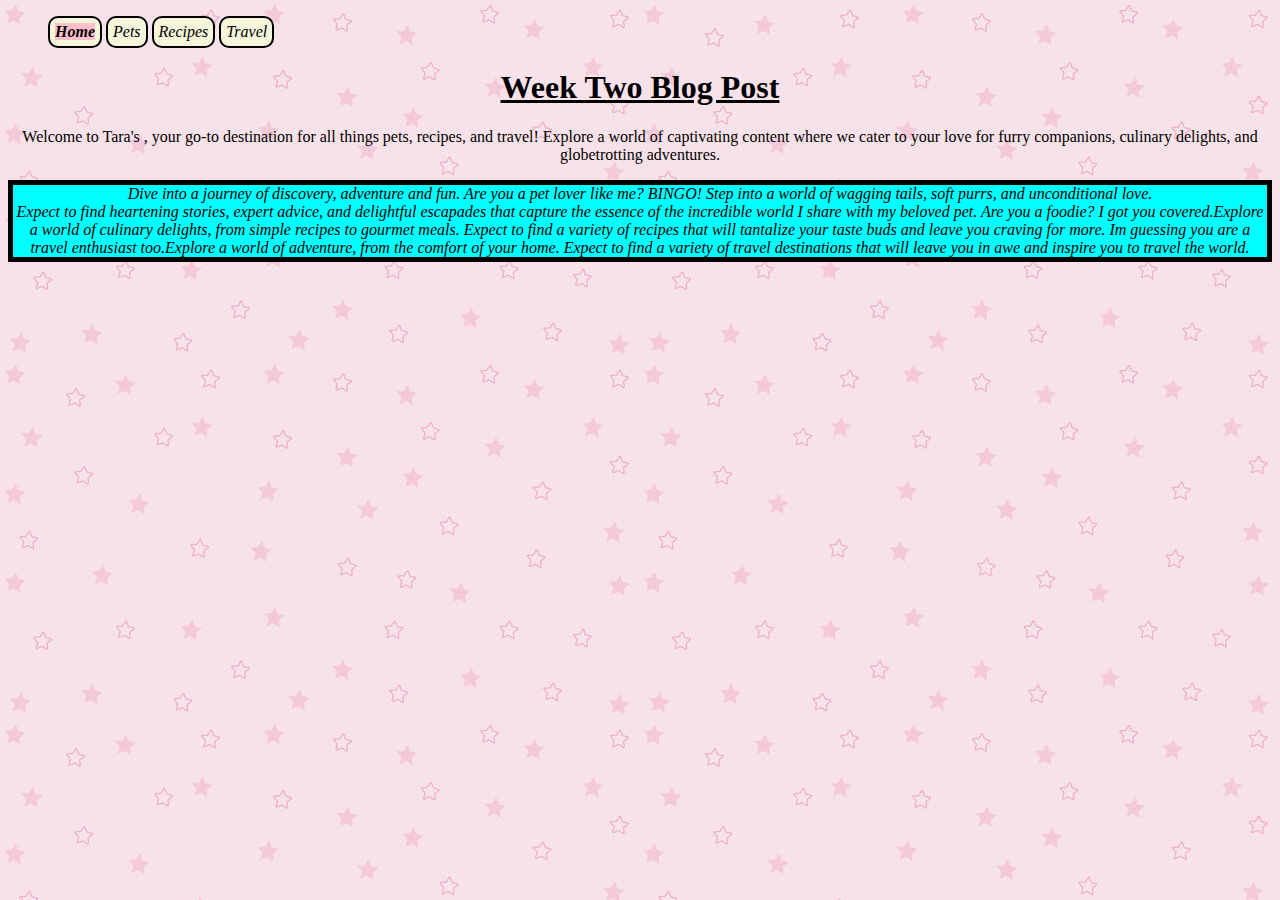
<file: index.html>
<!DOCTYPE html>
<html lang="en">
<head>
    <meta charset="UTF-8">
    <meta name="viewport" content="width=device-width, initial-scale=1.0">
    <link rel="stylesheet" href="css/great.css">
    
    <title>Home</title>
</head>
<body class="trav-background">
    <a href = "#index" class="skip">Skip to Main Content</a>
    <main id="index">

    <header>
        <nav>
            <ul class="nav-menu">
                <li><a href = "index.html" class="active">Home</a></li>
                <li><a href = "pets.html">Pets</a></li>
                <li><a href = "recipes.html">Recipes</a></li>
                <li><a href="travel.html">Travel</a></li>
            </ul>
        </nav>
    </header>

        <h1 style="text-align: center;font-family: 'Times New Roman', Times, serif; text-decoration:underline;"> Week Two Blog Post </h1>
    
        <div>
            <p style="text-align:center;">Welcome to Tara's , your go-to destination for all things pets, recipes, and travel! Explore a world of captivating content where we cater to your love for furry companions, culinary delights, and globetrotting adventures. </p>
        </div>

<div>
    <p style="text-align:center;border: solid 5px;border-color: black;background-color: aqua;font-style: italic;">Dive into a journey of discovery, adventure and fun. Are you a pet lover like me? BINGO! Step into a world of wagging tails, soft purrs, and unconditional love.<br>Expect to find heartening stories, expert advice, and delightful escapades that capture the essence of the incredible world I share with my beloved pet.
    Are you a foodie? I got you covered.Explore a world of culinary delights, from simple recipes to gourmet meals. Expect to find a variety of recipes that will tantalize your taste buds and leave you craving for more.
    Im guessing you are a travel enthusiast too.Explore a world of adventure, from the comfort of your home. Expect to find a variety of travel destinations that will leave you in awe and inspire you to travel the world.
    </p>

</div>
            
            <!-- Jackie Wolf -->
    
        <div></div>
        <div></div>
        <div></div>
        <div></div>

</main>
    
</body>
</html>
</file>
<file: css/great.css>
.pets-background{
    background-image: url(../images/dogback.jpeg);
}
@media (prefers-reduced-motion) {
    img[src*="gif"] {
        display: none;
    }
}

.active{
    background-color: pink;
    font-weight: bold;
}
.skip{
    position: absolute;
    left: -9999px;
    z-index: 999;
    padding: 1em;
    background-color: black;
    color: white;
    opacity: 0;
}

.skip:focus {
    left: 50%;
    transform: translateX(-50%);
    opacity: 1;
}

h2{
    text-decoration: underline;
}
.nav-menu li{
    font-style: italic;
    color: aqua;
    background-color: beige;
    display: inline-block;
    text-align: center;
    display: inline-block;
    border: solid 2px black;
    border-radius: 10px;
    padding: 5px;
}

li a{
    text-decoration: none;
    color: black;
}
.bacon{
    background-color: pink;
    display: grid;
    grid-template-columns: 1fr 1fr 1fr;
    border: 5px dashed rgb(241, 241, 189);
    align-items: center;
    grid-gap: 3px;
    overflow: hidden;
    /* width: 450px; */
    /* height: 130px; */
    justify-content: center;
    justify-items: center;
    padding: 1px;
}

.bacon img{
    border: solid 2px black;
}

.photo-gallery img:nth-child(1) {
    border: 3px solid black;
    padding: 3px; 
    border-radius: 10px;
}

.photo-gallery img:nth-child(2) {
    border: 3px dotted black; 
    padding: 3px;
    border-radius: 10px;
}

.photo-gallery img:nth-child(3) {
    border: 3px solid black;
    padding: 3px; 
    border-radius: 10px;
}

.Berry{
    display: grid;
    grid-template-rows: auto;
    border: 5px dashed rgba(96, 0, 128, 0.489);
    row-gap: 3px;
    padding: 3px;
    width: 300px;
    background-color: pink;
    border: 5px dashed rgb(241, 241, 189);
}

.pepper{
    display: grid;
    grid-template-rows: auto;
    border: 5px dashed rgba(96, 0, 128, 0.489);
    row-gap: 3px;
    padding: 3px;
    width: 300px;
    background-color: pink;
    border: 5px dashed rgb(241, 241, 189);
}

.recipe-background{
    background-image: url(../images/cookingback3.jpeg);
}

.bake{
    display: grid;
    grid-template-rows: auto;
    border: 5px dashed rgba(96, 0, 128, 0.489);
    row-gap: 3px;
    padding: 3px;
    width: 300px;
    background-color: pink;
    border: 5px dashed rgb(241, 241, 189);
}
.ing{
    border: solid 2px black;
    padding: 3px;
}

.steps{
    display: grid;
    grid-template-rows: auto;
    border: 5px dashed rgba(96, 0, 128, 0.489);
    row-gap: 3px;
    padding: 3px;
    width: 300px;
    background-color: pink;
    border: 5px dashed rgb(241, 241, 189);
}

.pas{
    display: grid;
    grid-template-rows: auto;
    border: 5px dashed rgba(96, 0, 128, 0.489);
    row-gap: 3px;
    padding: 3px;
    width: 350px;
    background-color: pink;
    border: 5px dashed rgb(241, 241, 189);
}


.tik{
    display: grid;
    grid-template-rows: auto;
    border: 5px dashed rgba(96, 0, 128, 0.489);
    row-gap: 3px;
    padding: 3%;
    width: 300px;
    background-color: pink;
    border: 5px dashed rgb(241, 241, 189);

}

.tik img{
    border: solid 2px black;
}

.par{
    display: grid;
    grid-template-rows: auto;
    border: 5px dashed rgba(96, 0, 128, 0.489);
    row-gap: 4px;
    padding: 2%;
    width: 300px;
    background-color: pink;
    border: 5px dashed rgb(241, 241, 189);
}

.pot{
    display: grid;
    grid-template-rows: auto;
    border: 5px dashed rgba(96, 0, 128, 0.489);
    row-gap: 4px;
    padding: 2%;
    width: 300px;
    background-color: pink;
    border: 5px dashed rgb(241, 241, 189);
}

.yell{
    display: grid;
    grid-template-rows: auto;
    border: 5px dashed rgba(96, 0, 128, 0.489);
    row-gap: 4px;
    padding: 2%;
    width: 300px;
    background-color: pink;
    border: 5px dashed rgb(241, 241, 189);
}
.low{
    display: grid;
    grid-template-rows: auto;
    border: 5px dashed rgba(96, 0, 128, 0.489);
    row-gap: 4px;
    padding: 2%;
    width: 300px;
    background-color: pink;
    border: 5px dashed rgb(241, 241, 189);
}
.rain{
    display: grid;
    grid-template-rows: auto;
    border: 5px dashed rgba(96, 0, 128, 0.489);
    row-gap: 4px;
    padding: 2%;
    width: 300px;
    background-color: pink;
    border: 5px dashed rgb(241, 241, 189);
}

.trav-background{
    background-image: url(../images/trabac.jpeg);
}
</file>
